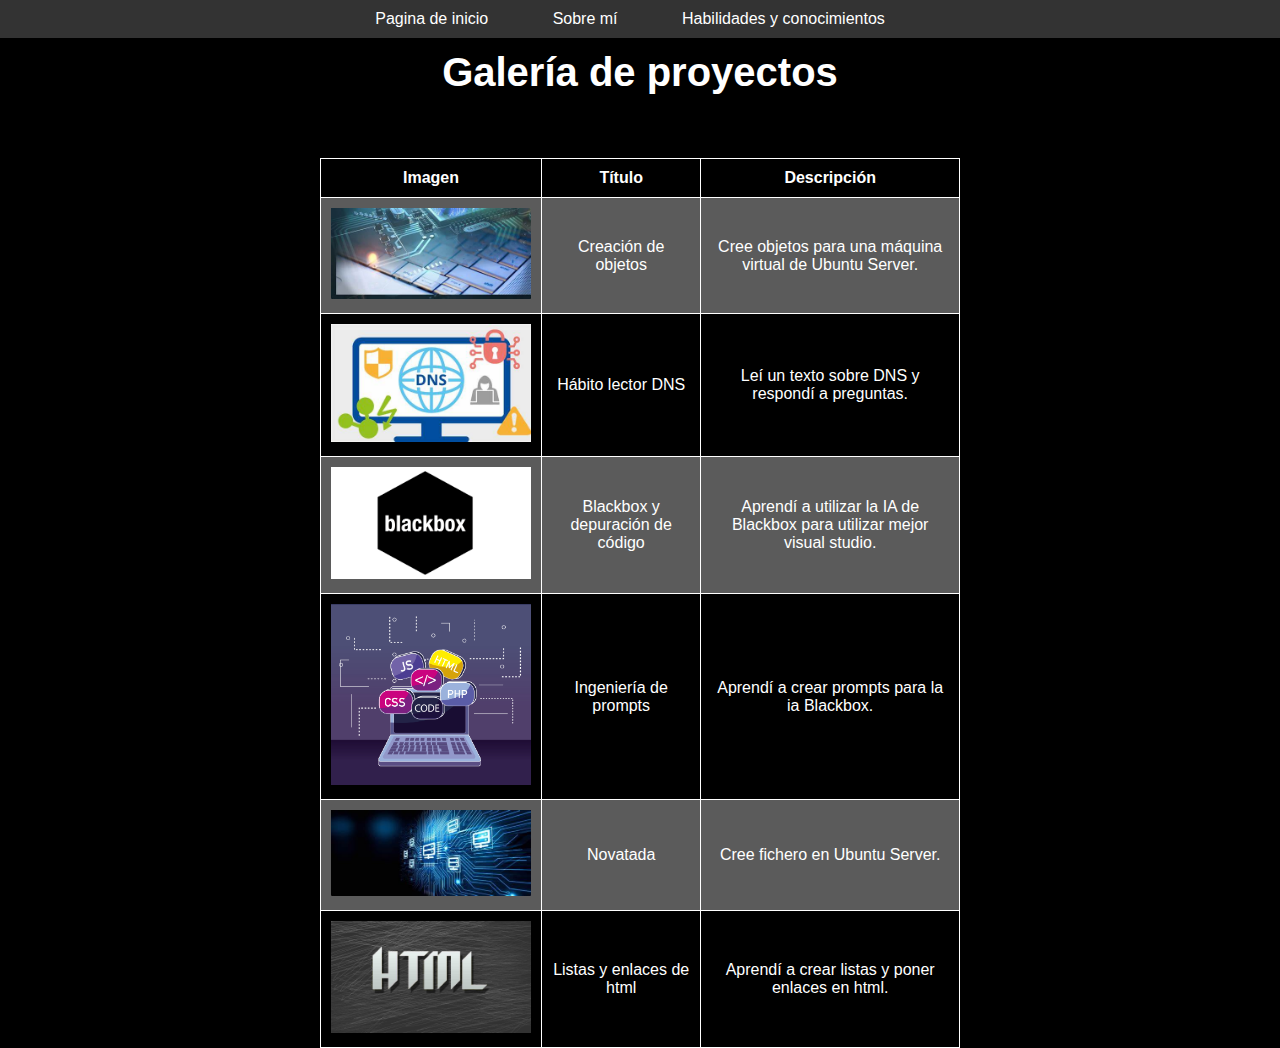
<file: Galeriadeproyectos.html>
<!DOCTYPE html>
<html lang="en">
<head>
    <meta charset="UTF-8">
    <meta name="viewport" content="width=device-width, initial-scale=1.0">
    <title>Galería de proyectos</title>
    <link rel="stylesheet" href="Galeriadeproyectos.css">
</head>
<body>
    <section id="seccion2">
        <h2>Galería de proyectos</h2>
      </section>
      <table border="1">
        <tr>
            <th>Imagen</th>
            <th>Título</th>
            <th>Descripción</th>
        </tr>
        <tr>
            <td><img src="image.png" width="200"></td>
            <td>Creación de objetos</td>
            <td>Cree objetos para una máquina virtual de Ubuntu Server.</td>
        </tr>
        <tr>
            <td><img src="OIP.jfif" width="200"></td>
            <td>Hábito lector DNS</td>
            <td>Leí un texto sobre DNS y respondí a preguntas.</td>
        </tr>
        <tr>
            <td><img src="R.png" width="200"></td>
            <td>Blackbox y depuración de código</td>
            <td>Aprendí a utilizar la IA de Blackbox para utilizar mejor visual studio.</td>
        </tr>
        <tr>
            <td><img src="programming-and-coding-concept-vector.jpg" width="200"></td>
            <td>Ingeniería de prompts</td>
            <td>Aprendí a crear prompts para la ia Blackbox.</td>
        </tr>
        <tr>
          <td><img src="OIP (1).jfif" width="200"></td>
          <td>Novatada</td>
          <td>Cree fichero en Ubuntu Server.</td>
      </tr>
      <tr>
        <td><img src="FCBB741GXO0U8MU.jpg" width="200"></td>
        <td>Listas y enlaces de html</td>
        <td>Aprendí a crear listas y poner enlaces en html.</td>
    </tr>
    </table>
      <nav>
        <ul>
          <li><a href="Index.html">Pagina de inicio</a></li>
          <li><a href="Sobremí.html">Sobre mí</a></li>
          <li><a href="Habilidadesyconocimientos.html">Habilidades y conocimientos</a></li>
        </ul>
      </nav>
      
</body>
</html>
</file>
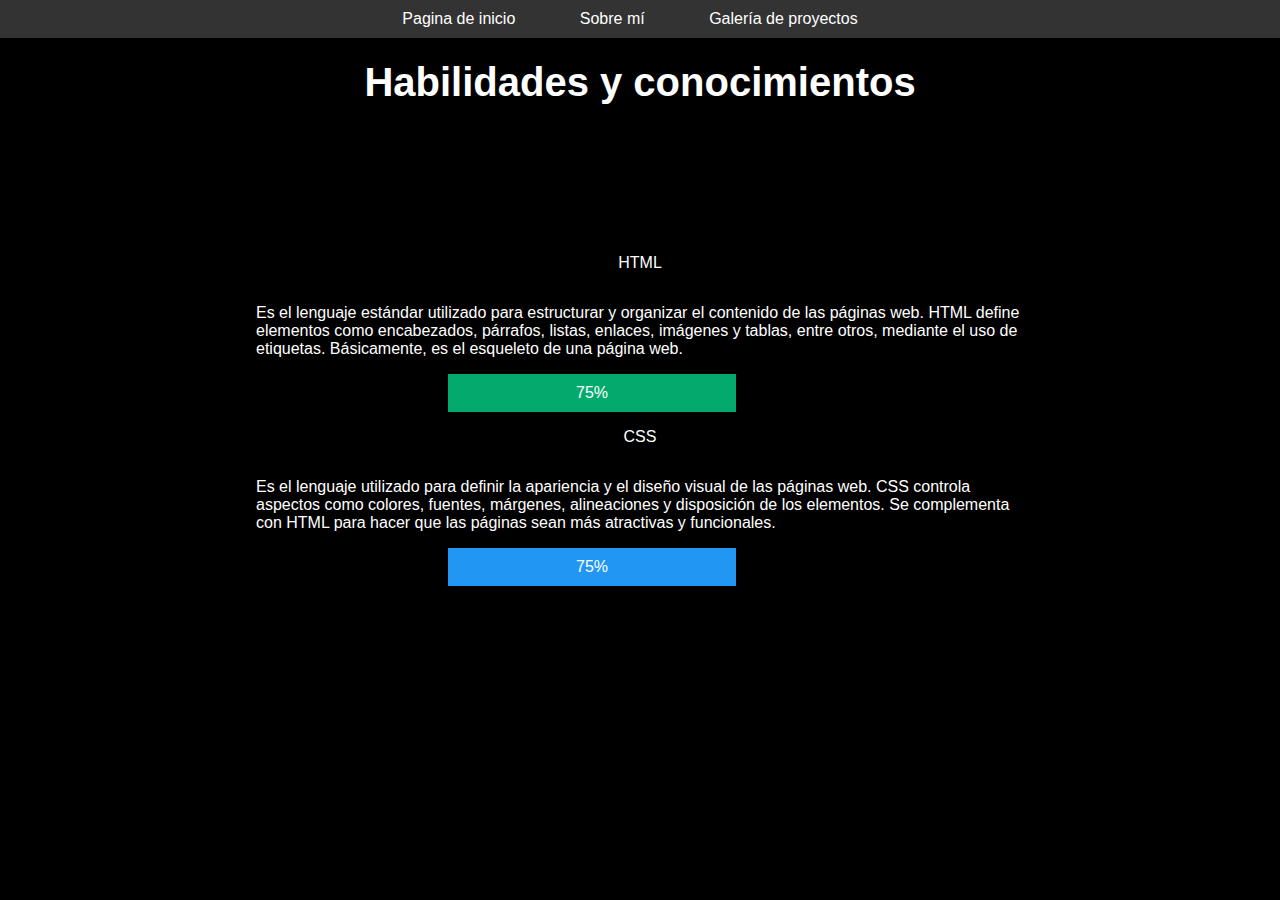
<file: Habilidadesyconocimientos.html>
<!DOCTYPE html>
<html lang="en">
<head>
    <meta charset="UTF-8">
    <meta name="viewport" content="width=device-width, initial-scale=1.0">
    <title>Habilidades y conocimientos</title>
    <link rel="stylesheet" href="Habilidadesyconocimientos.css">
</head>
<body>
    <section id="seccion3">
        <h2>Habilidades y conocimientos</h2>
      </section>

      <nav>
        <ul>
          <li><a href="Index.html">Pagina de inicio</a></li>
          <li><a href="Sobremí.html">Sobre mí</a></li>
          <li><a href="Galeriadeproyectos.html">Galería de proyectos</a></li>
        </ul>
      </nav>
      <p>HTML</p>
      <p>Es el lenguaje estándar utilizado para estructurar y organizar el contenido de las páginas web. HTML define elementos como encabezados, párrafos, listas, enlaces, imágenes y tablas, entre otros, mediante el uso de etiquetas. Básicamente, es el esqueleto de una página web.</p>
      <div class="container">
        <div class="skills html">75%</div>
      </div>
      
      <p>CSS</p>
      <p>Es el lenguaje utilizado para definir la apariencia y el diseño visual de las páginas web. CSS controla aspectos como colores, fuentes, márgenes, alineaciones y disposición de los elementos. Se complementa con HTML para hacer que las páginas sean más atractivas y funcionales.</p>
      <div class="container">
        <div class="skills css">75%</div>
      </div>
      
</body>
</html>
</file>
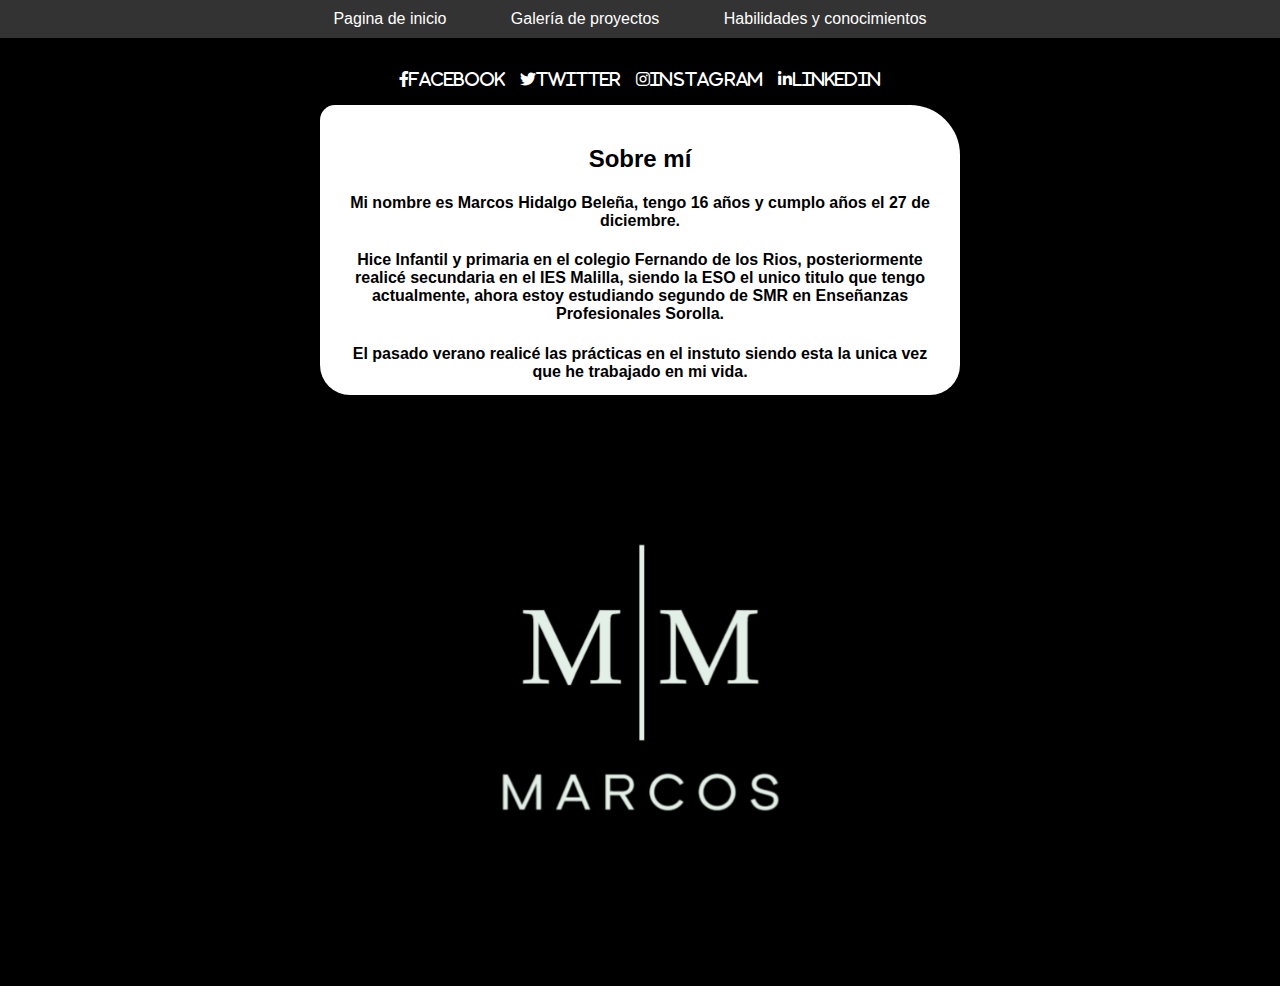
<file: Sobremí.html>
<!DOCTYPE html>
<html lang="en">
<head>
    <meta charset="UTF-8">
    <meta name="viewport" content="width=device-width, initial-scale=1.0">
    <title>Sobre mí</title>
    <link rel="stylesheet" href="Sobremí.css">
    <style>
      .social-links {
          list-style-type: none; /* Quita los puntos de la lista */
          padding: 0; /* Quita el padding */
          display: flex; /* Muestra los elementos en línea */
          gap: 15px; /* Espacio entre los elementos */
      }

      .social-links li {
          display: inline; /* Asegura que los elementos de la lista estén en línea */
      }

      .social-links a {
          text-decoration: none; /* Quita el subrayado de los enlaces */
          color: rgb(255, 255, 255); /* Color original */
          transition: color 0.3s; /* Transición suave para el cambio de color */
      }

      .social-links a:hover {
          color: #007bff; /* Color al pasar el ratón */
      }
  </style>
</head>
<body>
  <ul class="social-links">
    <li><a href="#" class="fab fa-facebook-f">Facebook</a></li>
    <li><a href="#" class="fab fa-twitter">Twitter</a></li>
    <li><a href="#" class="fab fa-instagram">Instagram</a></li>
    <li><a href="#" class="fab fa-linkedin-in">LinkedIn</a></li>
</ul>
<link rel="stylesheet" href="https://cdnjs.cloudflare.com/ajax/libs/font-awesome/6.0.0-beta3/css/all.min.css">
  <div id="rcorners1">
    <h2>Sobre mí</h2>
    <h4><p>Mi nombre es Marcos Hidalgo Beleña, tengo 16 años y cumplo años el 27 de diciembre.</p></h4>
    <h4><p>Hice Infantil y primaria en el colegio Fernando de los Rios, posteriormente realicé secundaria en el IES Malilla, siendo la ESO el unico titulo que tengo actualmente, ahora estoy estudiando segundo de SMR en Enseñanzas Profesionales Sorolla.</p></h4>
    <h4><p> El pasado verano realicé las prácticas en el instuto siendo esta la unica vez que he trabajado en mi vida.</p></h4>
  </div>
  <div class="banner">
    <img src="logo.png" alt="Logo" class="logo">
  </div>
  <nav>
    <ul>
      <li><a href="Index.html">Pagina de inicio</a></li>
      <li><a href="Galeriadeproyectos.html">Galería de proyectos</a></li>
      <li><a href="Habilidadesyconocimientos.html">Habilidades y conocimientos</a></li>
    </ul>
  </nav>
</body>
</html>
</file>
<file: Galeriadeproyectos.css>
/* General */
body {
    font-family: Arial, sans-serif;
    margin: 0;
    padding: 0;
    height: 115vh; /* Aumentar la altura para permitir el desplazamiento */
    display: flex;
    flex-direction: column;
    justify-content: center;
    align-items: center;
    background-color: #000000;
  }
   /* Menú de navegación */
   nav {
    background-color: #333;
    position: fixed;
    top: 0;
    width: 100%;
    z-index: 1000;
  }
  /* Estilo para el menú de navegación */
  nav ul {
    list-style-type: none;
    margin: 0;
    padding: 10px 0;
    text-align: center;
  }
  /* Estilo para los enlaces del menú */
  nav ul li {
    display: inline-block;
    margin-right: 20px;
  }
  /* Estilo para el menú de navegación */
  nav ul li a {
    color: white;
    text-decoration: none;
    padding: 10px 20px;
  }
  /* Fin del menú de navegación */
  nav ul li a:hover {
    background-color: #555;
  }
   /* Estilo para las secciones */
   section {
    background-color: #000000;
    color: white;
    text-align: center;
    text-size-adjust: 12px;
    margin: 30px;
  }
  /* Estilo para las secciones h2 */
  section h2 {
    font-size: 2.5em;
    text-align: center;
  }
  .banner {
    position: absolute;
    top: 20%;
    left: 50%;
    transform: translate(-50%, -50%);
  }
  /* Estilo para el contenido */
  .logo {
    width: 700px; /* Tamaño del logo */
    margin-top: 900px;

  }
  table {
    width: 50%; /* Ajusta el ancho de la tabla */
    border-collapse: collapse; /* Elimina el espacio entre celdas */
}

th, td {
    border: 1px solid white; /* Bordes blancos */
    padding: 10px; /* Espaciado interno */
    text-align: center; /* Alineación del texto */
    color: white; /* Color del texto blanco */
}

tr {
    background-color: transparent; /* Fondo transparente para las filas */
}

tr:nth-child(even) {
    background-color: rgba(255, 255, 255, 0.356); /* Fondo gris claro para filas pares (opcional) */
}

tr:hover {
    background-color: rgba(255, 252, 252, 0.459); /* Fondo al pasar el ratón (opcional) */
}
</file>
<file: Habilidadesyconocimientos.css>
/* General */
body {
    font-family:'Franklin Gothic Medium', 'Arial Narrow', Arial, sans-serif;
    margin: 0;
    padding: 0;
    height: 0vh; /* Aumentar la altura para permitir el desplazamiento */
    display: flex;
    flex-direction: column;
    justify-content: center;
    align-items: center;
    background-color: #000000;
    color: white;
    margin: 20%;
  }
   /* Menú de navegación */
   nav {
    background-color: #333;
    position: fixed;
    top: 0;
    width: 100%;
    z-index: 1000;
  }
  /* Estilo para el menú de navegación */
  nav ul {
    list-style-type: none;
    margin: 0;
    padding: 10px 0;
    text-align: center;
  }
  /* Estilo para los enlaces del menú */
  nav ul li {
    display: inline-block;
    margin-right: 20px;
  }
  /* Estilo para el menú de navegación */
  nav ul li a {
    color: white;
    text-decoration: none;
    padding: 10px 20px;
  }
  /* Fin del menú de navegación */
  nav ul li a:hover {
    background-color: #555;
  }
   /* Estilo para las secciones */
   section {
    background-color: #000000;
    color: white;
    text-align: center;
    text-size-adjust: 12px;
    margin: 100px;
  }
  /* Estilo para las secciones h2 */
  section h2 {
    font-size: 2.5em;
    text-align: center;
  }
  .banner {
    position: absolute;
    top: 20%;
    left: 50%;
    transform: translate(-50%, -50%);
  }
  /* Estilo para el contenido */
  .logo {
    width: 700px; /* Tamaño del logo */
    margin-top: 900px;

  }
  /* Make sure that padding behaves as expected */
* {box-sizing:border-box}

/* Container for skill bars */
.container {
  width: 50%; /* Full width */
  background-color: #000000; /* Grey background */
}

.skills {
  text-align: center; /* Right-align text */
  padding-top: 10px; /* Add top padding */
  padding-bottom: 10px; /* Add bottom padding */
  color: rgb(255, 255, 255); /* White text color */
  text-align: center;
}

.html {width: 75%; background-color: #04AA6D;} /* Green */
.css {width: 75%; background-color: #2196F3;} /* Blue */
</file>
<file: Sobremí.css>
/* General */
body {
    font-family: Arial, sans-serif;
    margin: 0;
    padding: 0;
    height: 50vh; /* Aumentar la altura para permitir el desplazamiento */
    display: flex;
    flex-direction: column;
    justify-content: center;
    align-items: center;
    background-color: #000000;
  }
   /* Menú de navegación */
   nav {
    background-color: #333;
    position: fixed;
    top: 0;
    width: 100%;
    z-index: 1000;
  }
  /* Estilo para el menú de navegación */
  nav ul {
    list-style-type: none;
    margin: 0;
    padding: 10px 0;
    text-align: center;
  }
  /* Estilo para los enlaces del menú */
  nav ul li {
    display: inline-block;
    margin-right: 20px;
  }
  /* Estilo para el menú de navegación */
  nav ul li a {
    color: white;
    text-decoration: none;
    padding: 10px 20px;
  }
  /* Fin del menú de navegación */
  nav ul li a:hover {
    background-color: #555;
  }
   /* Estilo para las secciones */
   section {
    background-color: #000000;
    color: white;
    text-align: center;
    text-size-adjust: 12px;
    margin: 300px;
  }
  /* Estilo para las secciones h2 */
  section h2 {
    font-size: 2.5em;
    text-align: center;
  }
  #rcorners1 {
    border-radius: 30px;
    border-top-left-radius: 15px;
    border-top-right-radius: 50px;
    border-bottom-left-radius: 30px;
    background: #ffffff;
    padding: 20px;
    width: 600px;
    height: 250px;
    text-align: center;
  }
  .banner {
    position: absolute;
    top: 20%;
    left: 50%;
    transform: translate(-50%, -50%);
  }
  /* Estilo para el contenido */
  .logo {
    width: 700px; /* Tamaño del logo */
    margin-top: 1050px;

  }
</file>
